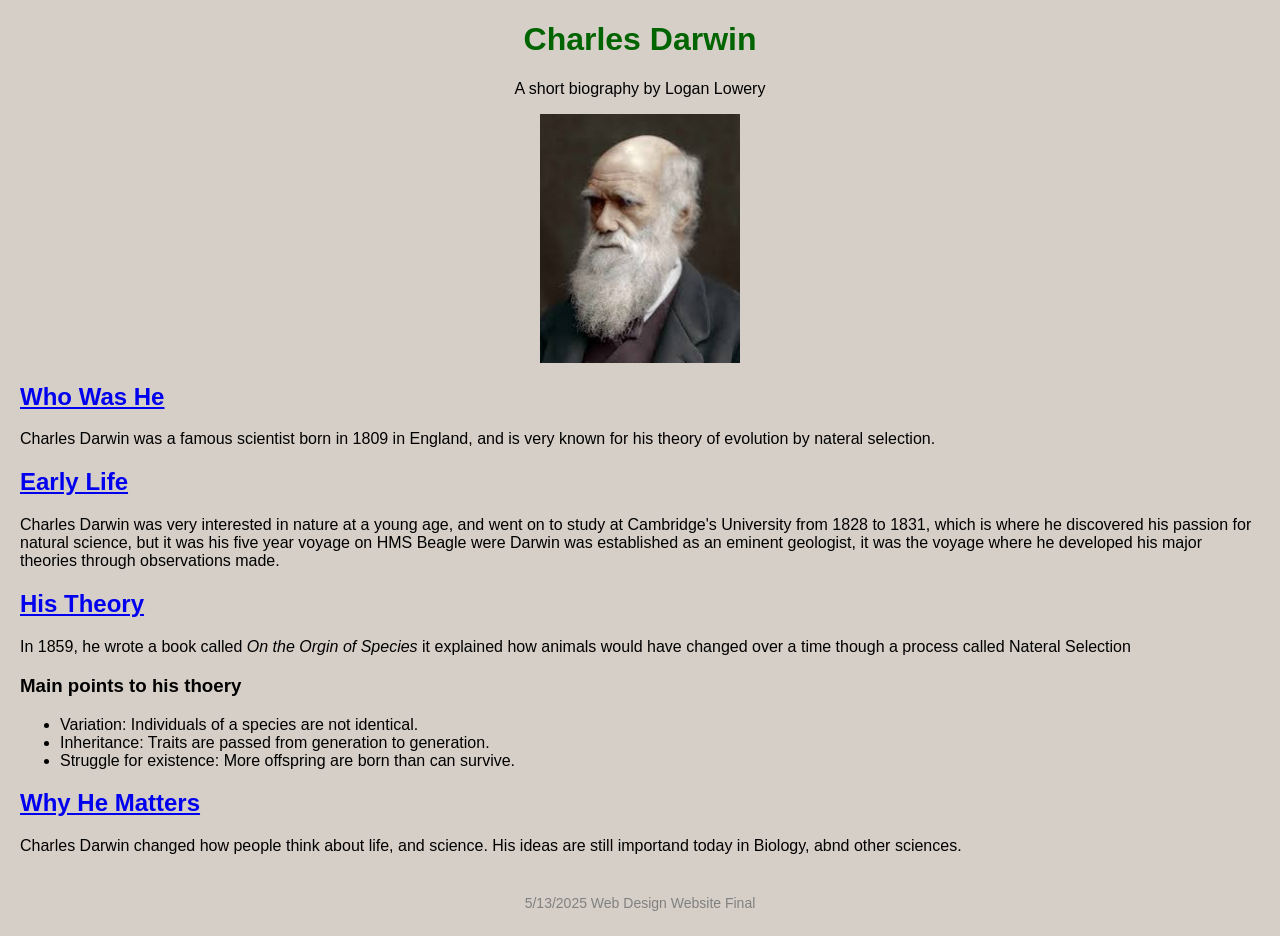
<file: index.html>
<!DOCTYPE html>
<html>
<head>
     <title>Charles Darwin Biography</title>
      <link href="biography.css" rel="stylesheet"/>
  </head>
 </head>
<body>

<h1>Charles Darwin</h1>
<p style="text-align: center;">A short biography by Logan Lowery</p>
<img src="[data-uri]" alt="Charles Darwin">


<div class="section">
<h2><a href="https://en.wikipedia.org/wiki/Charles_Darwin" target="_blank">Who Was He</a></h2>
<p>Charles Darwin was a famous scientist born in 1809 in England, and is very known for his theory of evolution by nateral selection.</p>
<div class="section">
<h2><a href="https://www.britannica.com/biography/Charles-Darwin"target="_blank">Early Life</a></h2>
<p>Charles Darwin was very interested in nature at a young age, and went on to study at Cambridge's University from 1828 to 1831, which is where he discovered his passion for natural science, but it was his five year voyage on HMS Beagle were Darwin was established as an eminent geologist, it was the voyage where he developed his major theories through observations made.

<h2><a href="https://www.pewresearch.org/religion/2009/02/04/darwin-and-his-theory-of-evolution/">His Theory</a></h2>
<p>In 1859, he wrote a book called <em>On the Orgin of Species</em> it explained how animals would have changed over a time though a process called Nateral Selection</p>
<h3>Main points to his thoery</h3>
<ul> 
<li>Variation: Individuals of a species are not identical.</li>
<li>Inheritance: Traits are passed from generation to generation.</li>
<li>Struggle for existence: More offspring are born than can survive.</li>
</ul>
<div class="section">
<h2><a href="https://iep.utm.edu/darwin/">Why He Matters</a></h2>
<p>Charles Darwin changed how people think about life, and science. His ideas are still importand today in Biology, abnd other sciences.</p>
<div class="section">
<footer> 5/13/2025 Web Design Website Final </footer>
</body>
</html>
</file>
<file: biography.css>
body {font-family: Verdana, sans-serif;
     background-color: #D6CFC7;
     margin: 20px;}

     h1 {color: darkgreen;
     text-align: center;}

     img {display: block;
     margin: 0 auto;
     width: 200px;}

     <div class="link">
     
     a {color: black;}
  
     a:visited {color: black;}

     a:hover {color: brown;}

     a:active color: brown;}

     h2 {color: darkblue; text-align:left;}

     p {line-hight: 1.5; text-align: left;}

     .section {margin-bottom: 25px;}

     footer {text-align: center;
     font-size: 14px;
     margin-top: 40px;
     color: gray;}
</file>
